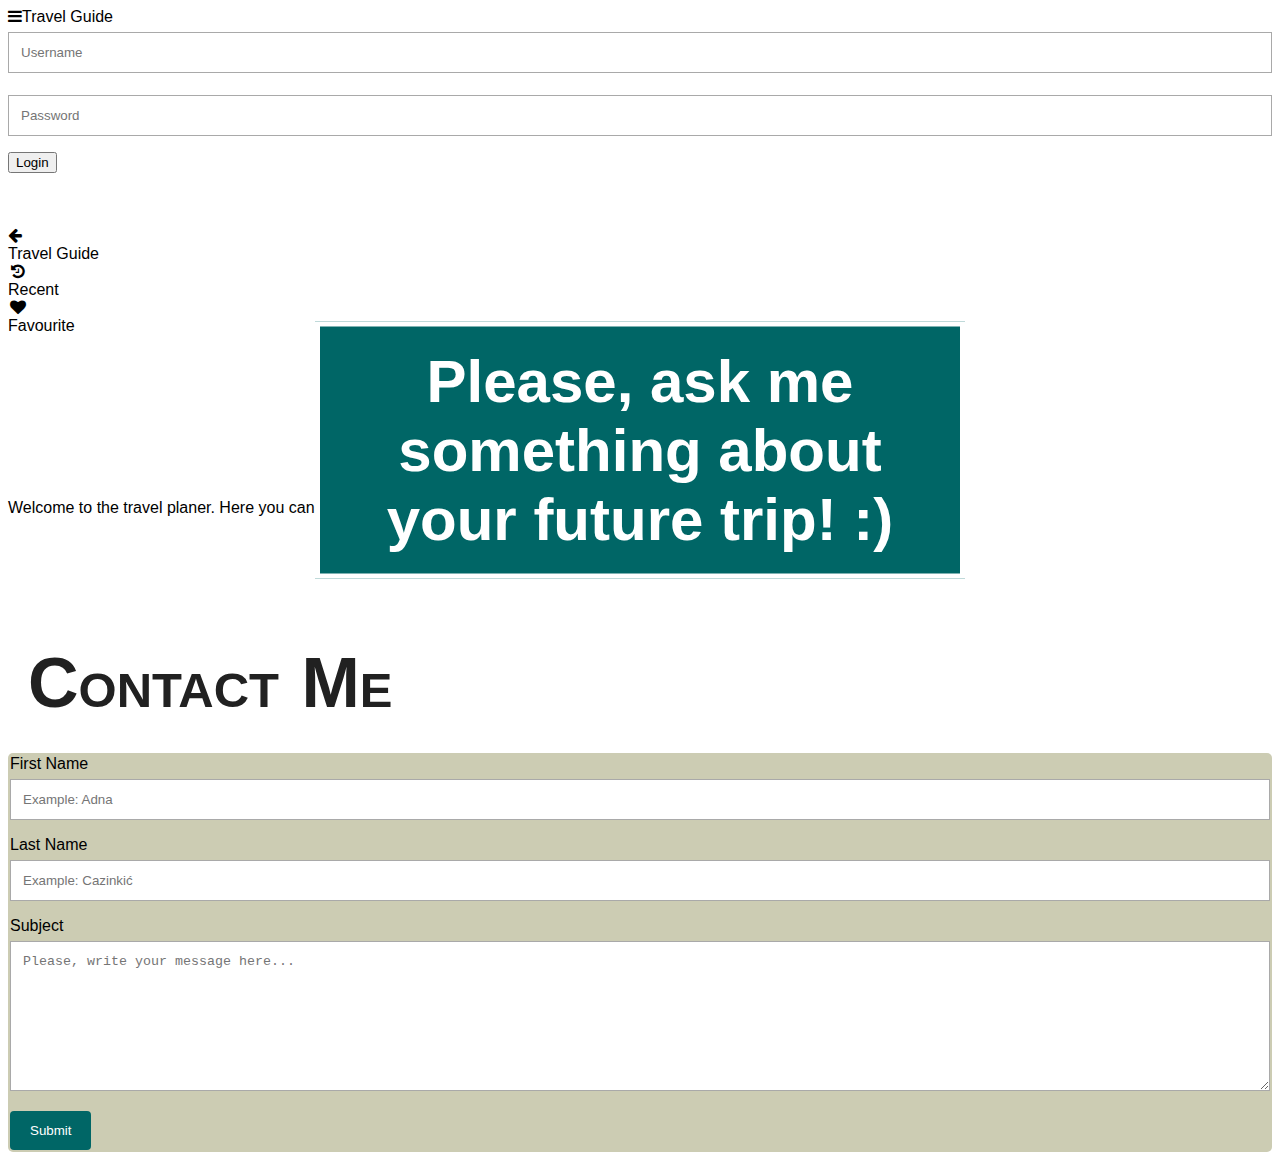
<file: Project2.html>
<!DOCTYPE html>
<html>
<title>Travel Planer</title>
 <meta charset="UTF-8"> 
  <meta name="viewport" content="width=device-width, initial-scale=1, shrink-to-fit=no"> 
   <link rel="stylesheet" type="text/css" href="pr2.css">
   <link rel="stylesheet" href="https://maxcdn.bootstrapcdn.com/font-awesome/4.7.0/css/font-awesome.min.css">
 
 <head>

 	<style>

 		.center-text {
    position: absolute;
    top: 50%;
    left: 50%;
    transform: translate(-50%, -50%);
    width: 600px;
    padding: 20px;
    text-align: center;
    background-color: #006666; 
    color: white;
    font-weight: bold;
    font-size: 60px;
    border: 5px solid white;
   
}

input[type=text], select, textarea {
    width: 100%;
    padding: 12px;
    border: 1px solid darkgray;
    box-sizing: border-box;
    margin-top: 6px;
    margin-bottom: 16px;
    resize: vertical;
}

input[type=submit] {
    background-color: #006666;
    color: white;
    padding: 12px 20px;
    border: none;
    border-radius: 4px;
    cursor: pointer;
}

input[type=submit]:hover {
    background-color: #006666;
}

.contactMe {
    border-radius: 5px;
    background-color: #ccccb3;
    padding: 2px;
    text-align: bottom;
    
}
 	</style>

 	
 

      <div class="container-fluid topBar">
            <a class="appNav col-xs-2"><span class="fa fa-navicon"></span></a>
            <a class="topTitle col-xs-8">Travel Guide</a>
            <a class="moreOpt col-xs-2"><span class="fa fa-search"></span></a>
        </div>

 	

             </div>
        <div class="login-container">
            <form action="action">
                <input type="text" placeholder="Username" name="username">
                <input type="text" placeholder="Password" name="password">
                <button type="submit">Login</button>
            </form>
        </div>
    </div>
</head>

 	
<body>
	
    <div id="home" class="image">
    	<br>
        <div class="center-text"> Please, ask me something about your future trip! :) </div>
        <br>
    </div>
    <br>

    <div class="sideBarWrap container-fluid col-xs-12">
         
            <div class="card sideBar">
                
                <div class="card-title SideBarTitle">
                    <a class="closeSideBar"><span class="fa fa-arrow-left"></span></a>
                </div>
                <div class="card-body">
                    <!--Text-->
                    <div class="card-text">
                        <div class="sideTitle">Travel Guide</div>
                        <div class="container-fluid">
                            <div class="row">
                                <div class="sideBtn sideFeatBtn">
                                    <span class="fa fa-history fa-fw sideIcon"></span><br>
                                    <a>Recent</a>
                                </div>
                                <div class="sideBtn sideFavBtn">
                                    <span class="fa fa-heart fa-fw sideIcon"></span><br>
                                    <a>Favourite</a>
                                </div>
                            </div>
                        </div>
<br>
<br>
<br>
<br>
<br>
<br>

    <div class="img" id="bio">
        <div class="bio">
            <h1 style="margin: 0; position: relative; top: -75px; left: -20px"> </h1>
            <p> Welcome to the travel planer. Here you can find everything about your perfect future trip. Enjoy!
            </p>
        </div>
		
		     </p>
       
<br>
<br>
<br>
<br>
<br>


	<div id="contactMe" style="position:static;">
        <h1 style="margin-bottom: 10px">Contact Me</h1>
        <div class="contactMe">
            <form action="someAction">
                <label for="name">First Name</label>
                <input type="text" id="name" name="firstname" placeholder="Example: Adna">

                <label for="surname">Last Name</label>
                <input type="text" id="surname" name="lastname" placeholder="Example: Cazinkić">

                <label for="subject">Subject</label>
                <textarea id="subject" name="subject" placeholder="Please, write your message here..." style="height: 150px"></textarea>

                <input type="submit" value="Submit"> 
            </form>
        </div>



	
</body>
 </head>
</file>
<file: pr2.css>
.navbar .login-container {
    float: right;
}

.navbar input[type=text] {
    padding: 26px;
    margin-top: 28px;
    font-size: 37px;
    border: none;
    width: 150px; 
    }

    
.navbar.login-container button {
    float: right;
    padding: 16px;
    margin-top: 18px;
    margin-right: 16px;
    background: white;
    font-size: 17px;
    border: none;
    cursor: pointer;
}

.navbar .login-container button:hover {
    background: #2196F3;
}

html, body{
    height: 100%;
    margin: 20;
    font-family:  Oswald, sans-serif ;
}


.center-text {
    background-color: rgb(179, 77, 77); 
    color: white;
    font-weight: bold;
    font-size: 60px;
    border: 15px solid white;
    position: absolute;
    top: 50%;
    left: 50%;
    transform: translate(-50%, -50%);
    width: 600px;
    padding: 20px;
    text-align: center;
}

input[type=text], select, textarea {
    width: 100%;
    padding: 12px;
    border: 21px solid darkgray;
    box-sizing: border-box;
    margin-top: 6px;
    margin-bottom: 16px;
    resize: vertical;
}

input[type=submit] {
    background-color: #2196F3;
    color: white;
    padding: 12px 20px;
    border: none;
    border-radius: 4px;
    cursor: pointer;
}

input[type=submit]:hover {
    background-color: #45a049;
}

.contact {
    border-radius: 15px;
    background-color: #f2f2f2;
    padding: 20px;
}

.dropdownMenu {
    float: left;
    overflow: hidden;
}

.dropdownMenu .dropdownBtn {
    font-size: 36px;
    border: none;
    color: white;
    padding: 14px 16px;
    background-color: inherit;
    font-family: inherit;
    margin: 10;
}

.dropdownMenu-content {
    display: none;
}

.dropdownMenu-content a {
    float: none;
    display: block;
    text-align: left;
}

.dropdownMenu-content a:hover {
    color: #2196F3;
}

.dropdownMenu:hover .dropdownMenu-content {
    display: block;
}

h1 {
    font-family:  Oswald, sans-serif;
    color: #212121;
    font-size: 70px;
    word-spacing: 3px;
    margin: 0;
    padding: 20px;
    font-variant: small-caps;
    text-transform: capitalize;
}

li {
    margin-bottom: 20px;
}

/* Create three columns that floats next to each other */
.column {
    float: left;
    width: 33%;
}

.row:after {
    content: "";
    display: table;
    clear: both;
}
}

.topTitle, .recentCity {
    text-transform: capitalize;
}
.appNav{
    float:left;
}
.moreOpt{
    float:right;
    color: white;
}
/*************************************************************************/
body{
   background-image: url("https://www.cataniaandcatania.com/wp-content/uploads/2016/12/plane-crash-attorneys-tampa-florida.jpg");
  }
</file>
